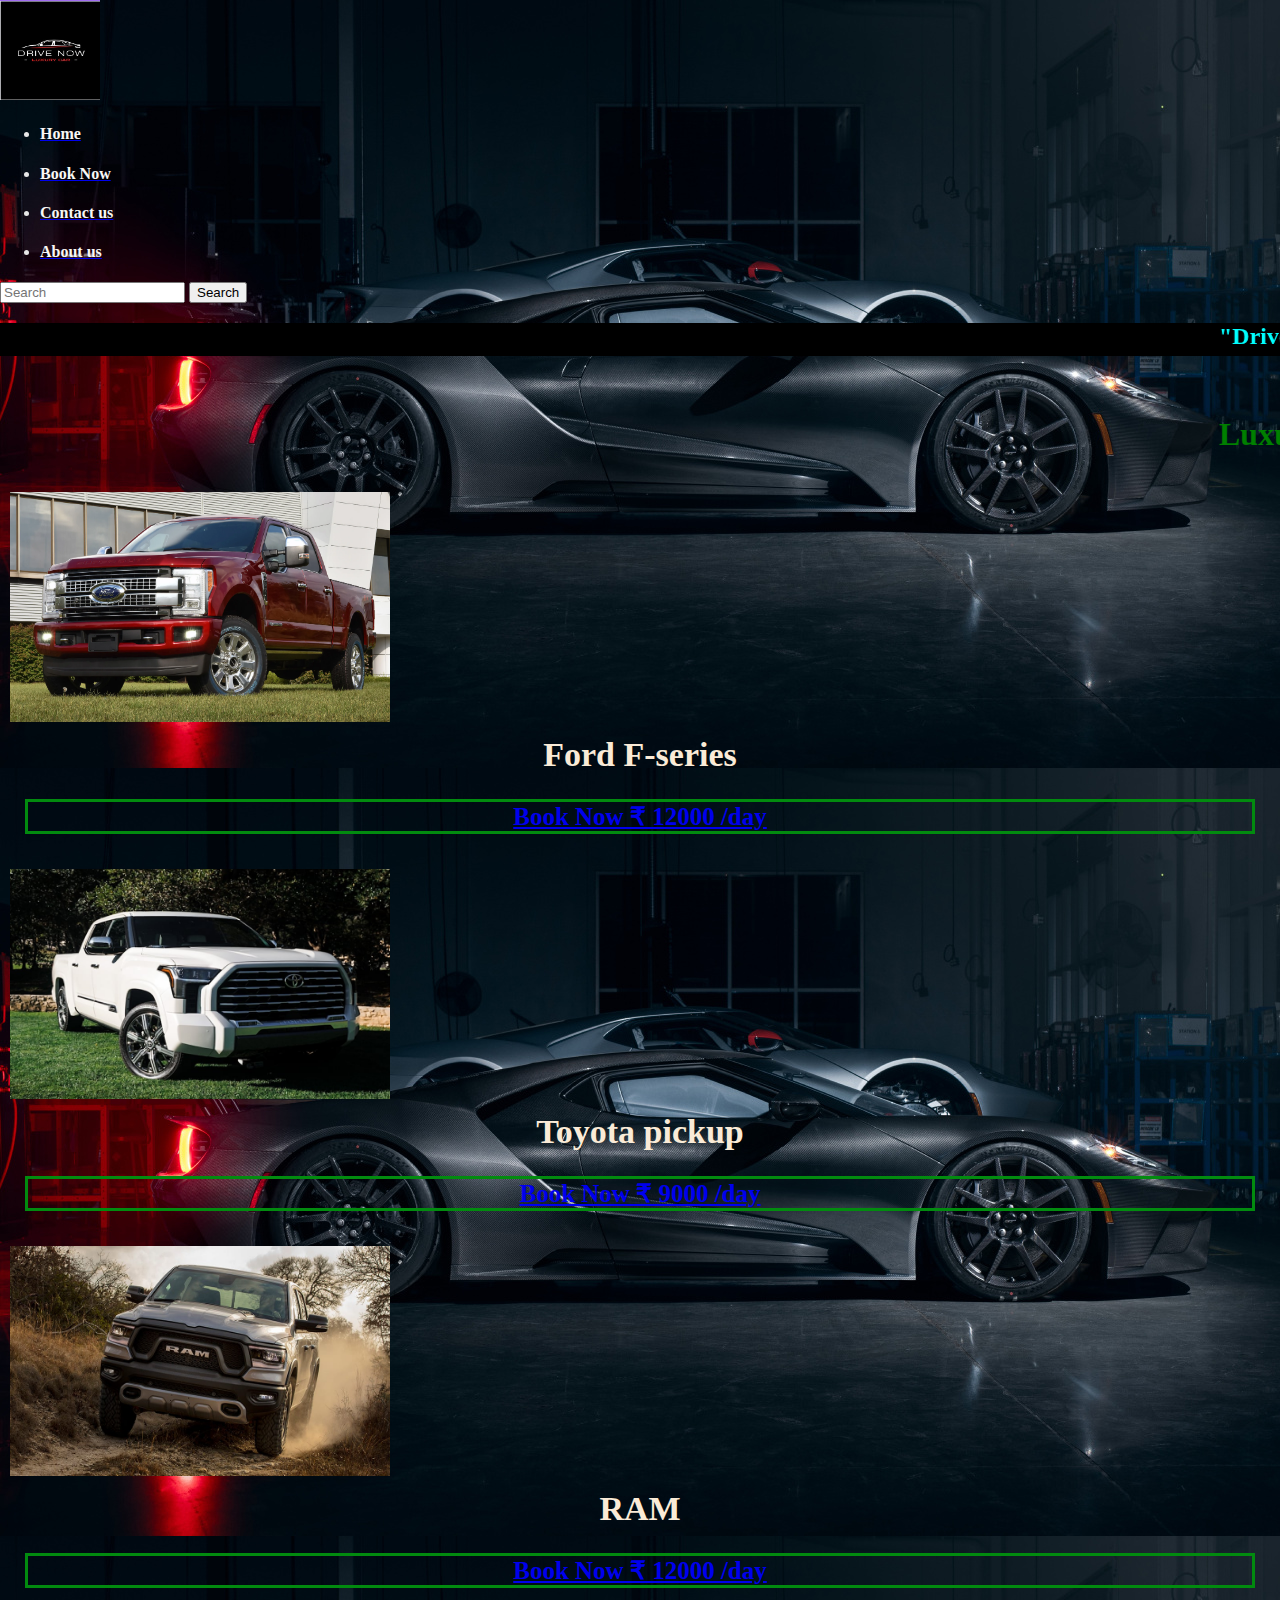
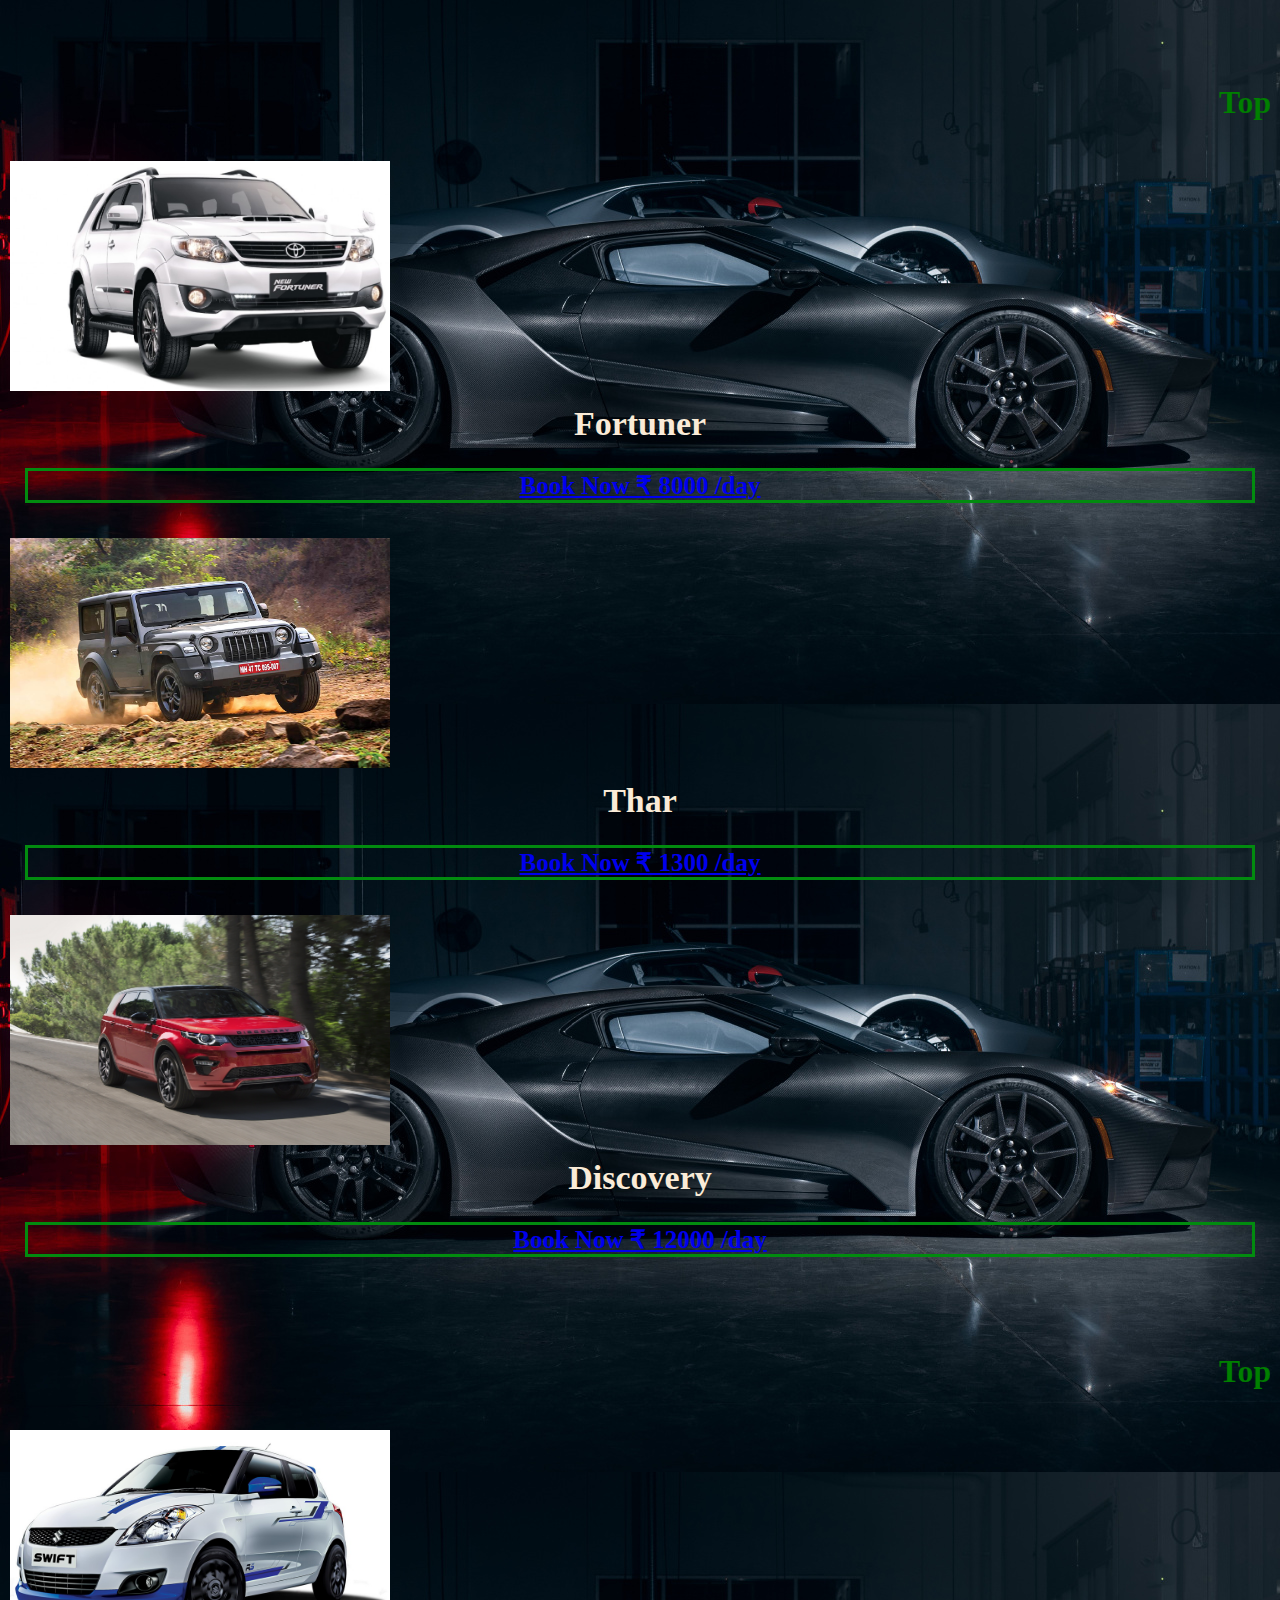
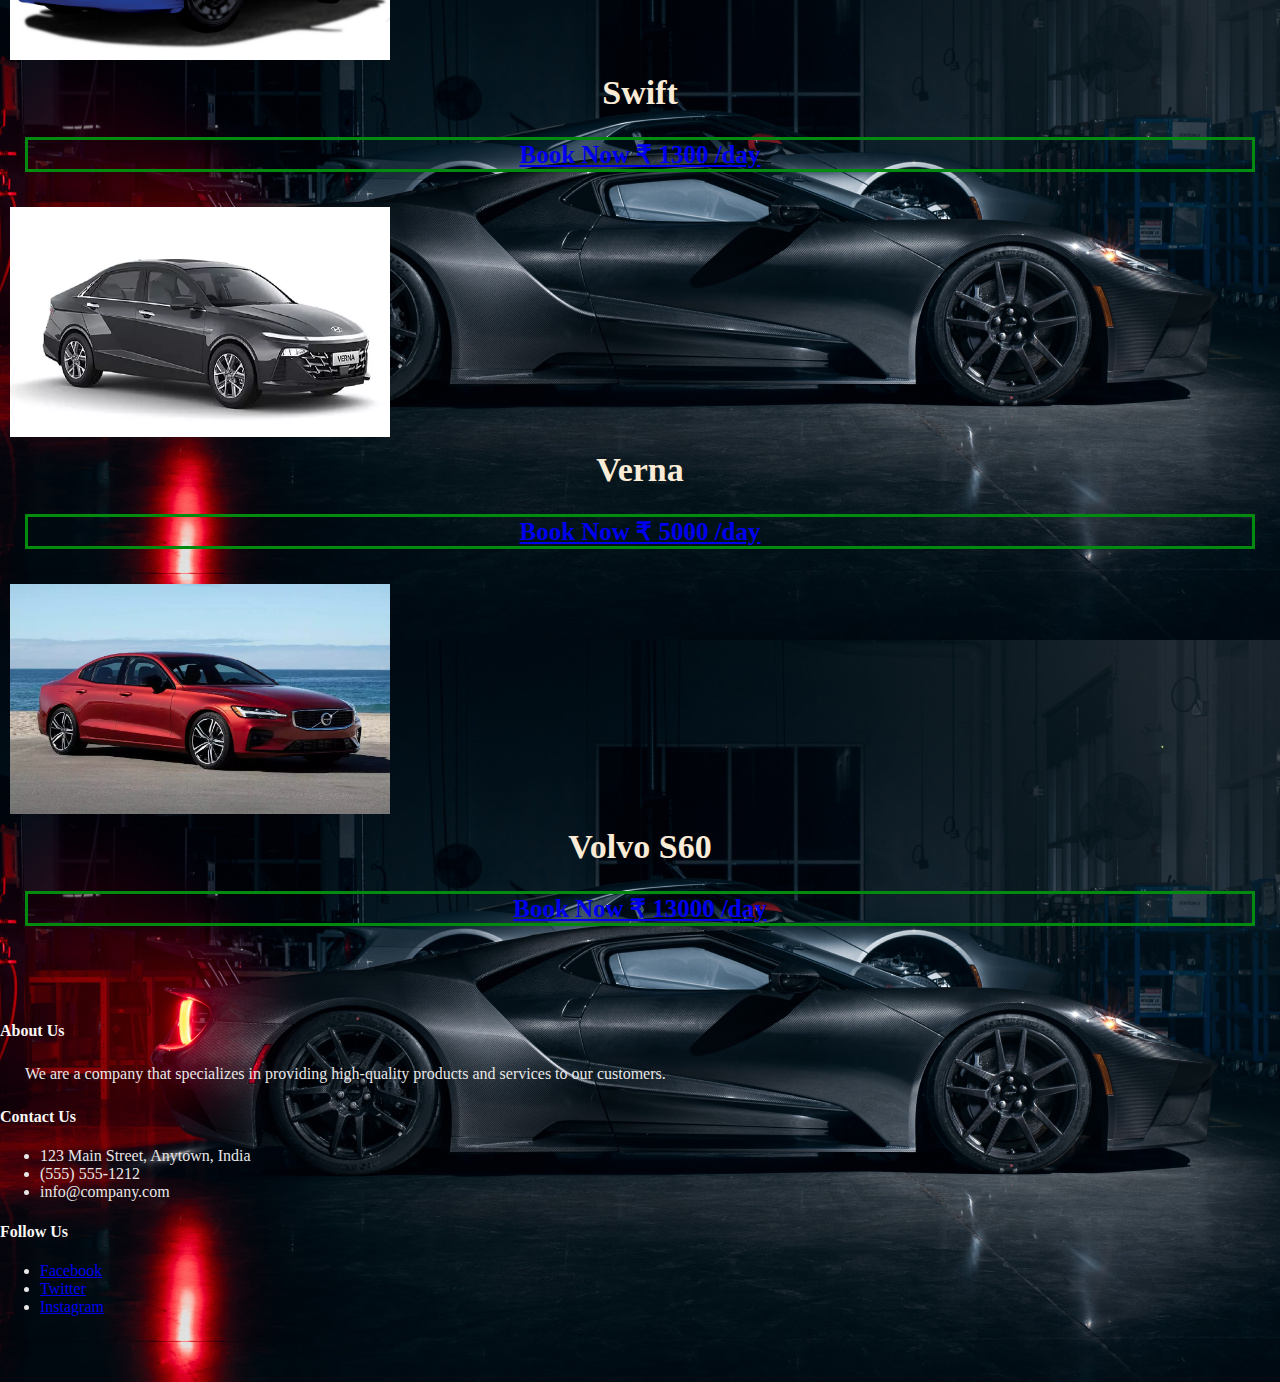
<file: index.html>
<!doctype html>
<html lang="en">

<head>
    <!-- Required meta tags -->
    <meta charset="utf-8">
    <meta name="viewport" content="width=device-width, initial-scale=1">

    <!-- Bootstrap CSS -->
    <link href="https://cdn.jsdelivr.net/npm/bootstrap@5.0.2/dist/css/bootstrap.min.css" rel="stylesheet"
        integrity="sha384-EVSTQN3/azprG1Anm3QDgpJLIm9Nao0Yz1ztcQTwFspd3yD65VohhpuuCOmLASjC" crossorigin="anonymous">

    <link rel="stylesheet" href="index.css">
    <title> Drive now</title>
</head>

<body>



    <nav class="navbar navbar-expand-lg navbar-light bg-dark">

        <div class="container-fluid">
            <img src="logo.jpg" style="width: 100px;height:100px;"></img>
            <div class="collapse navbar-collapse" id="navbarSupportedContent">
                <ul class="navbar-nav me-auto mb-2 mb-lg-0">
                    <li class="nav-item">
                        <a class="nav-link" href="index.html">
                            <h4>Home</h4>
                        </a>
                    </li>
                    <li class="nav-item">
                        <a class="nav-link" href="book.html">
                            <h4>Book Now</h4>
                        </a>
                    </li>

                    <li class="nav-item">
                        <a class="nav-link" href="contact.html">
                            <h4>Contact us</h4>
                        </a>
                    </li>
                    <li class="nav-item">
                        <a class="nav-link" href="Aboutus.html">
                            <h4>About us</h4>
                        </a>
                    </li>
                </ul>
                <form class="d-flex">
                    <input class="form-control me-2" type="search" placeholder="Search" aria-label="Search">
                    <button class="btn btn-outline-success" type="submit">Search</button>
                </form>
            </div>
        </div>
    </nav>

    <h2 class="bg-Dark">
        <marquee>"Drive your dreams with us."</marquee>
    </h2>

    <br>


    <h1 class="bg-dark">
        <marquee>Luxury Pickup'S</marquee>
    </h1>
    <div class="container">
        <div class="row">
            <div class="col">
                <div class="l1">
                    <img src="ford1.jpg" style="height:230px;width: 380px; margin: 10px; ">
                    <div class="byt">
                        <center style="color: rgb(0, 5, 1); font-size: 34px; text-align: center;"><b>Ford F-series
                            </b></center>
                    </div>
                    <b>
                        <p style="color: rgb(2, 139, 15); font-size: 25px; text-align: center;border:solid">

                            <a href="book.html" id="button">Book Now
                                &#8377 12000
                                /day</a>
                        </p>
                    </b>
                </div>

            </div>
            <div class="col">
                <div class="l2">
                    <img src="toyota.jpg" style="height:230px;width: 380px; margin: 10px; ">
                    <div class="byt">
                        <center style="color: rgb(0, 6, 1); font-size: 34px; text-align: center;"><b>Toyota pickup
                            </b></center>
                    </div>
                    <b>
                        <p style="color: rgb(2, 139, 15); font-size: 25px; text-align: center;border:solid">

                            <a href="book.html" id="button">Book Now
                                &#8377 9000
                                /day</a>
                        </p>
                    </b>
                </div>

            </div>
            <div class="col">
                <div class="l3">
                    <img src="ram.jpg" style="height:230px;width: 380px; margin: 10px; ">
                    <div class="byt">
                        <center style="color: rgb(0, 6, 1); font-size: 34px; text-align: center;"><b>RAM
                            </b></center>
                    </div>
                    <b>
                        <p style="color: rgb(2, 139, 15); font-size: 25px; text-align: center;border:solid">

                            <a href="book.html" id="button">Book Now
                                &#8377 12000
                                /day</a>
                        </p>
                    </b>
                </div>
            </div>

        </div>
    </div>




    <h1 class="bg-dark">
        <marquee>Top SUV'S</marquee>
    </h1>
    <div class="container">
        <div class="row">
            <div class="col">
                <div class="l1">
                    <img src="Fortuner.jpg" style="height:230px;width: 380px; margin: 10px; ">
                    <div class="byt">
                        <center style="color: rgb(0, 6, 1); font-size: 34px; text-align: center;"><b>Fortuner
                            </b></center>
                    </div>
                    <b>
                        <p style="color: rgb(2, 139, 15); font-size: 25px; text-align: center;border:solid">

                            <a href="book.html" id="button">Book Now
                                &#8377 8000
                                /day</a>
                        </p>
                    </b>
                </div>

            </div>
            <div class="col">
                <div class="l2">
                    <img src="thar.jpg" style="height:230px;width: 380px; margin: 10px; ">
                    <div class="byt">
                        <center style="color: rgb(0, 6, 1); font-size: 34px; text-align: center;"><b>Thar
                            </b></center>
                    </div>
                    <b>
                        <p style="color: rgb(2, 139, 15); font-size: 25px; text-align: center;border:solid">

                            <a href="book.html" id="button">Book Now
                                &#8377 1300
                                /day</a>
                        </p>
                    </b>
                </div>

            </div>
            <div class="col">
                <div class="l3">
                    <img src="discovery.jpg" style="height:230px;width: 380px; margin: 10px; ">
                    <div class="byt">
                        <center style="color: rgb(0, 6, 1); font-size: 34px; text-align: center;"><b>Discovery
                            </b></center>
                    </div>
                    <b>
                        <p style="color: rgb(2, 139, 15); font-size: 25px; text-align: center;border:solid">

                            <a href="book.html" id="button">Book Now
                                &#8377 12000
                                /day</a>
                        </p>
                    </b>
                </div>
            </div>

        </div>
    </div>

    <h1 class="bg-dark">
        <marquee>Top Sedan</marquee>
    </h1>
    <div class="container">
        <div class="row">
            <div class="col">
                <div class="l1">
                    <img src="swift.jpg" style="height:230px;width: 380px; margin: 10px; ">
                    <div class="byt">
                        <center style="color: rgb(0, 6, 1); font-size: 34px; text-align: center;"><b>Swift
                            </b></center>
                    </div>
                    <b>
                        <p style="color: rgb(2, 139, 15); font-size: 25px; text-align: center;border:solid">

                            <a href="book.html" id="button">Book Now
                                &#8377 1300
                                /day</a>
                        </p>
                    </b>
                </div>

            </div>
            <div class="col">
                <div class="l2">
                    <img src="verna.jpg" style="height:230px;width: 380px; margin: 10px; ">
                    <div class="byt">
                        <center style="color: rgb(0, 6, 1); font-size: 34px; text-align: center;"><b>Verna
                            </b></center>
                    </div>
                    <b>
                        <p style="color: rgb(2, 139, 15); font-size: 25px; text-align: center;border:solid">

                            <a href="book.html" id="button">Book Now
                                &#8377 5000
                                /day</a>
                        </p>
                    </b>
                </div>

            </div>
            <div class="col">
                <div class="l3">
                    <img src="volvo.jpg" style="height:230px;width: 380px; margin: 10px; ">
                    <div class="byt">
                        <center style="color: rgb(0, 6, 1); font-size: 34px; text-align: center;"><b>Volvo
                                S60</b></center>
                    </div>
                    <b>
                        <p style="color: rgb(2, 139, 15); font-size: 25px; text-align: center;border:solid">

                            <a href="book.html" id="button">Book Now
                                &#8377 13000
                                /day</a>
                        </p>
                    </b>
                </div>
            </div>

        </div>
    </div>


    <footer class="bg-dark py-3 ">
        <div class="container">
            <div class="row">
                <div class="col-lg-4 col-md-6">
                    <h4>About Us</h4>
                    <p>We are a company that specializes in providing high-quality products and services to our
                        customers.</p>
                </div>
                <div class="col-lg-4 col-md-6">
                    <h4>Contact Us</h4>
                    <ul class="list-unstyled">
                        <li><i class="fas fa-map-marker-alt"></i> 123 Main Street, Anytown, India</li>
                        <li><i class="fas fa-phone"></i> (555) 555-1212</li>
                        <li><i class="fas fa-envelope"></i> info@company.com</li>
                    </ul>
                </div>
                <div class="col-lg-4 col-md-12">
                    <h4>Follow Us</h4>
                    <ul class="list-unstyled">
                        <li><a href="#"><i class="fab fa-facebook"></i> Facebook</a></li>
                        <li><a href="#"><i class="fab fa-twitter"></i> Twitter</a></li>
                        <li><a href="#"><i class="fab fa-instagram"></i> Instagram</a></li>
                    </ul>
                </div>
            </div>
        </div>
    </footer>

    <!--####################Script########################################-->
    <script src="https://cdn.jsdelivr.net/npm/bootstrap@5.0.2/dist/js/bootstrap.bundle.min.js"
        integrity="sha384-MrcW6ZMFYlzcLA8Nl+NtUVF0sA7MsXsP1UyJoMp4YLEuNSfAP+JcXn/tWtIaxVXM"
        crossorigin="anonymous"></script>


    <script src="slideshow.js"></script>

</body>

</html>
</file>
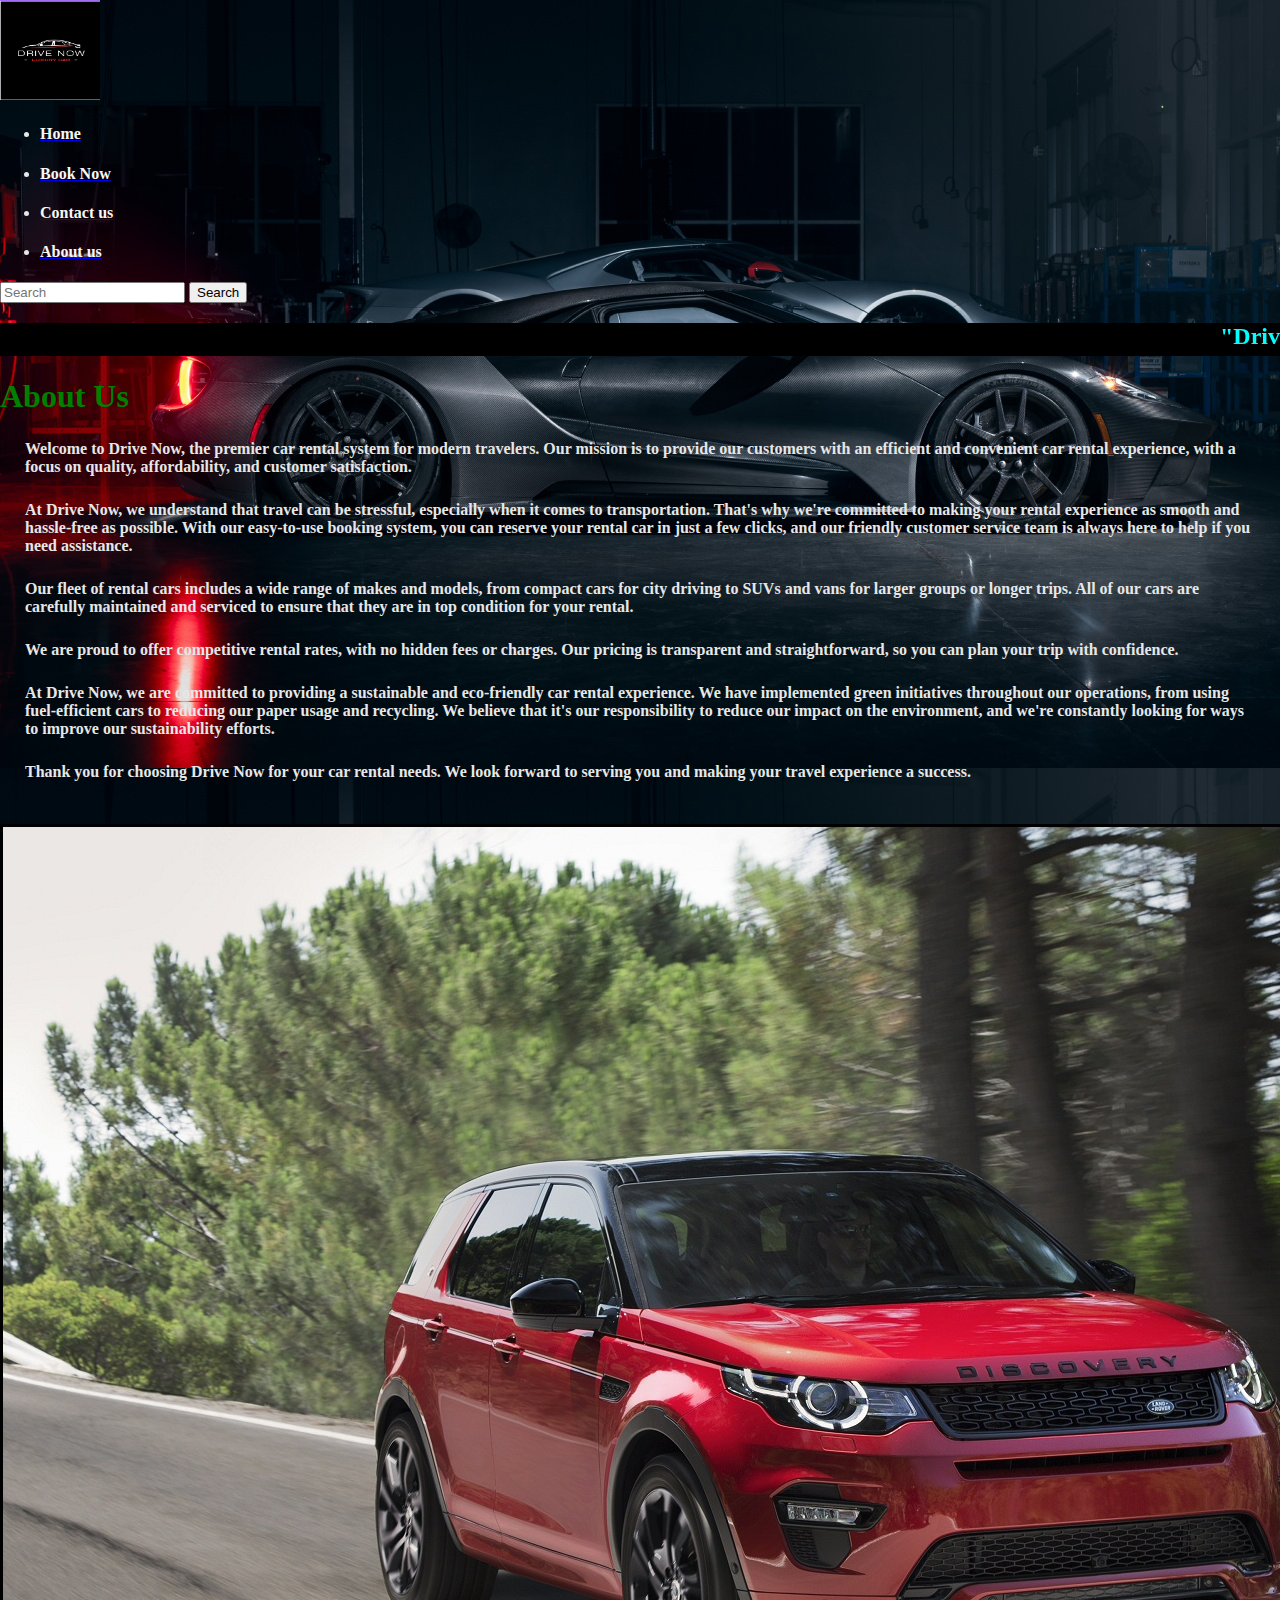
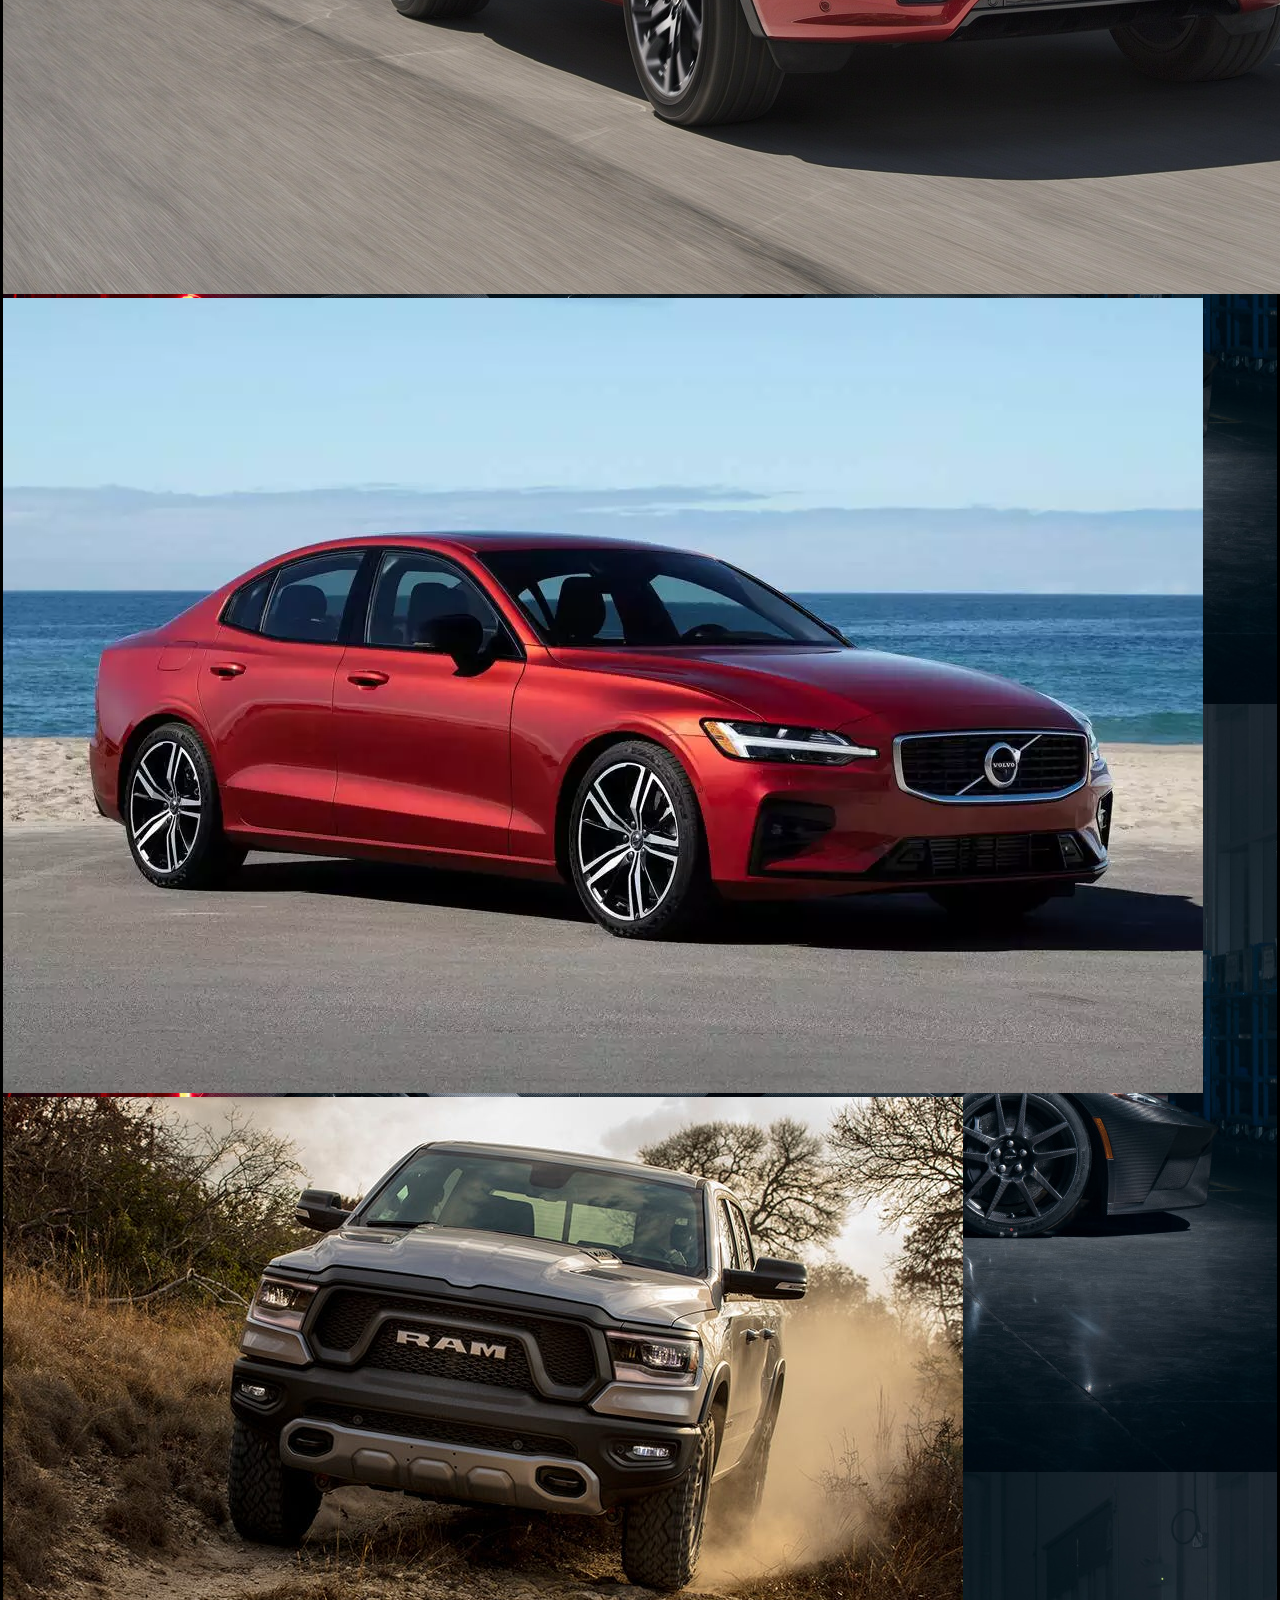
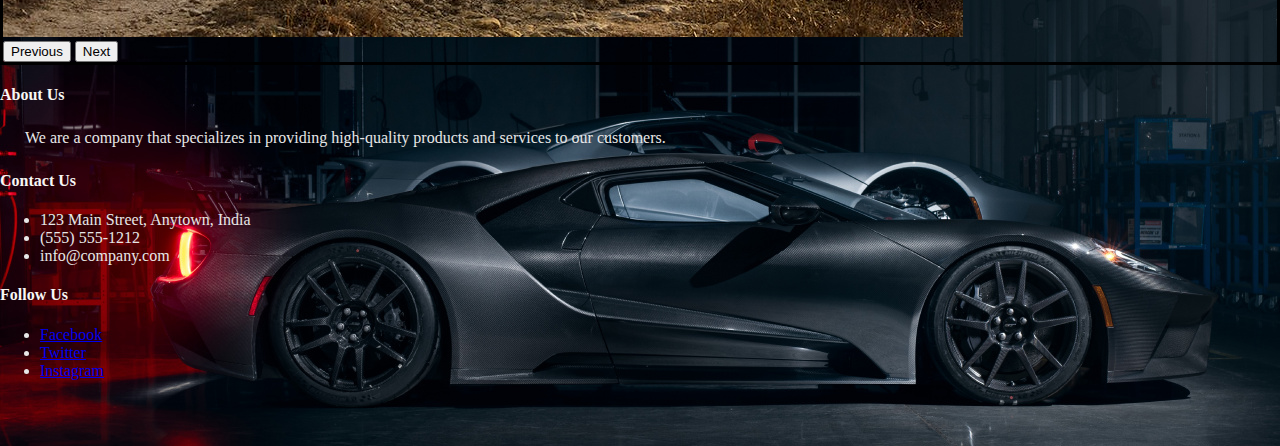
<file: Aboutus.html>
<!doctype html>
<html lang="en">

<head>
    <!-- Required meta tags -->
    <meta charset="utf-8">
    <meta name="viewport" content="width=device-width, initial-scale=1">

    <!-- Bootstrap CSS -->
    <link href="https://cdn.jsdelivr.net/npm/bootstrap@5.0.2/dist/css/bootstrap.min.css" rel="stylesheet"
        integrity="sha384-EVSTQN3/azprG1Anm3QDgpJLIm9Nao0Yz1ztcQTwFspd3yD65VohhpuuCOmLASjC" crossorigin="anonymous">

    <link rel="stylesheet" href="index.css">
    <title>Drive now</title>
</head>

<body>



    <nav class="navbar navbar-expand-lg navbar-light bg-dark">

        <div class="container-fluid">
            <img src="logo.jpg" style="width: 100px;height:100px;"></img>
            <div class="collapse navbar-collapse" id="navbarSupportedContent">
                <ul class="navbar-nav me-auto mb-2 mb-lg-0">
                    <li class="nav-item">
                        <a class="nav-link" href="index.html">
                            <h4>Home</h4>
                        </a>
                    </li>
                    <li class="nav-item">
                        <a class="nav-link" href="book.html">
                            <h4>Book Now</h4>
                        </a>
                    </li>

                    <li class="nav-item">
                        <a class="nav-link" href="contact.html">
                            <h4>Contact us</h4>
                        </a>
                    </li>
                    <li class="nav-item">
                        <a class="nav-link" href="Aboutus.html">
                            <h4>About us</h4>
                        </a>
                    </li>
                </ul>
                <form class="d-flex">
                    <input class="form-control me-2" type="search" placeholder="Search" aria-label="Search">
                    <button class="btn btn-outline-success" type="submit">Search</button>
                </form>
            </div>
        </div>
    </nav>

    <h2 class="bg-Dark">
        <marquee>"Drive your dreams with us."</marquee>
    </h2>
    <h1 class="text-center text-white">About Us</h1>

    <h4 class="text-left text-white">
        <p>
            Welcome to Drive Now, the premier car rental system for modern travelers. Our mission is to provide our
            customers with an efficient and convenient car rental experience, with a focus on quality, affordability,
            and
            customer satisfaction.</p>

        <p> At Drive Now, we understand that travel can be stressful, especially when it comes to transportation. That's
            why
            we're committed to making your rental experience as smooth and hassle-free as possible. With our easy-to-use
            booking system, you can reserve your rental car in just a few clicks, and our friendly customer service team
            is
            always here to help if you need assistance.</p>

        <p> Our fleet of rental cars includes a wide range of makes and models, from compact cars for city driving to
            SUVs
            and vans for larger groups or longer trips. All of our cars are carefully maintained and serviced to ensure
            that
            they are in top condition for your rental.</p>

        <p> We are proud to offer competitive rental rates, with no hidden fees or charges. Our pricing is transparent
            and
            straightforward, so you can plan your trip with confidence.</p>

        <p>At Drive Now, we are committed to providing a sustainable and eco-friendly car rental experience. We have
            implemented green initiatives throughout our operations, from using fuel-efficient cars to reducing our
            paper
            usage and recycling. We believe that it's our responsibility to reduce our impact on the environment, and
            we're
            constantly looking for ways to improve our sustainability efforts.</p>

        <p> Thank you for choosing Drive Now for your car rental needs. We look forward to serving you and making your
            travel experience a success.</p>
    </h4>
    <br>
    <div class="container-fluid" style="border:solid ">
        <div class="row">
            <div class="col">
                <div id="footer-carousel" class="carousel slide" data-bs-ride="carousel">
                    <div class="carousel-inner">
                        <div class="carousel-item active">
                            <img src="discovery.jpg" class="d-block w-100" alt="Slide 1">
                        </div>
                        <div class="carousel-item">
                            <img src="volvo.jpg" class="d-block w-100" alt="Slide 2">
                        </div>
                        <div class="carousel-item">
                            <img src="ram.jpg" class="d-block w-100" alt="Slide 3">
                        </div>
                    </div>
                    <button class="carousel-control-prev" type="button" data-bs-target="#footer-carousel"
                        data-bs-slide="prev">
                        <span class="carousel-control-prev-icon" aria-hidden="true"></span>
                        <span class="visually-hidden">Previous</span>
                    </button>
                    <button class="carousel-control-next" type="button" data-bs-target="#footer-carousel"
                        data-bs-slide="next">
                        <span class="carousel-control-next-icon" aria-hidden="true"></span>
                        <span class="visually-hidden">Next</span>
                    </button>
                </div>
            </div>
        </div>
    </div>


    <footer class="bg-dark py-3 ">
        <div class="container">
            <div class="row">
                <div class="col-lg-4 col-md-6">
                    <h4>About Us</h4>
                    <p>We are a company that specializes in providing high-quality products and services to our
                        customers.</p>
                </div>
                <div class="col-lg-4 col-md-6">
                    <h4>Contact Us</h4>
                    <ul class="list-unstyled">
                        <li><i class="fas fa-map-marker-alt"></i> 123 Main Street, Anytown, India</li>
                        <li><i class="fas fa-phone"></i> (555) 555-1212</li>
                        <li><i class="fas fa-envelope"></i> info@company.com</li>
                    </ul>
                </div>
                <div class="col-lg-4 col-md-12">
                    <h4>Follow Us</h4>
                    <ul class="list-unstyled">
                        <li><a href="#"><i class="fab fa-facebook"></i> Facebook</a></li>
                        <li><a href="#"><i class="fab fa-twitter"></i> Twitter</a></li>
                        <li><a href="#"><i class="fab fa-instagram"></i> Instagram</a></li>
                    </ul>
                </div>
            </div>
        </div>
    </footer>







    <!--####################Script########################################-->
    <script src="https://cdn.jsdelivr.net/npm/bootstrap@5.0.2/dist/js/bootstrap.bundle.min.js"
        integrity="sha384-MrcW6ZMFYlzcLA8Nl+NtUVF0sA7MsXsP1UyJoMp4YLEuNSfAP+JcXn/tWtIaxVXM"
        crossorigin="anonymous"></script>




</body>

</html>
</file>
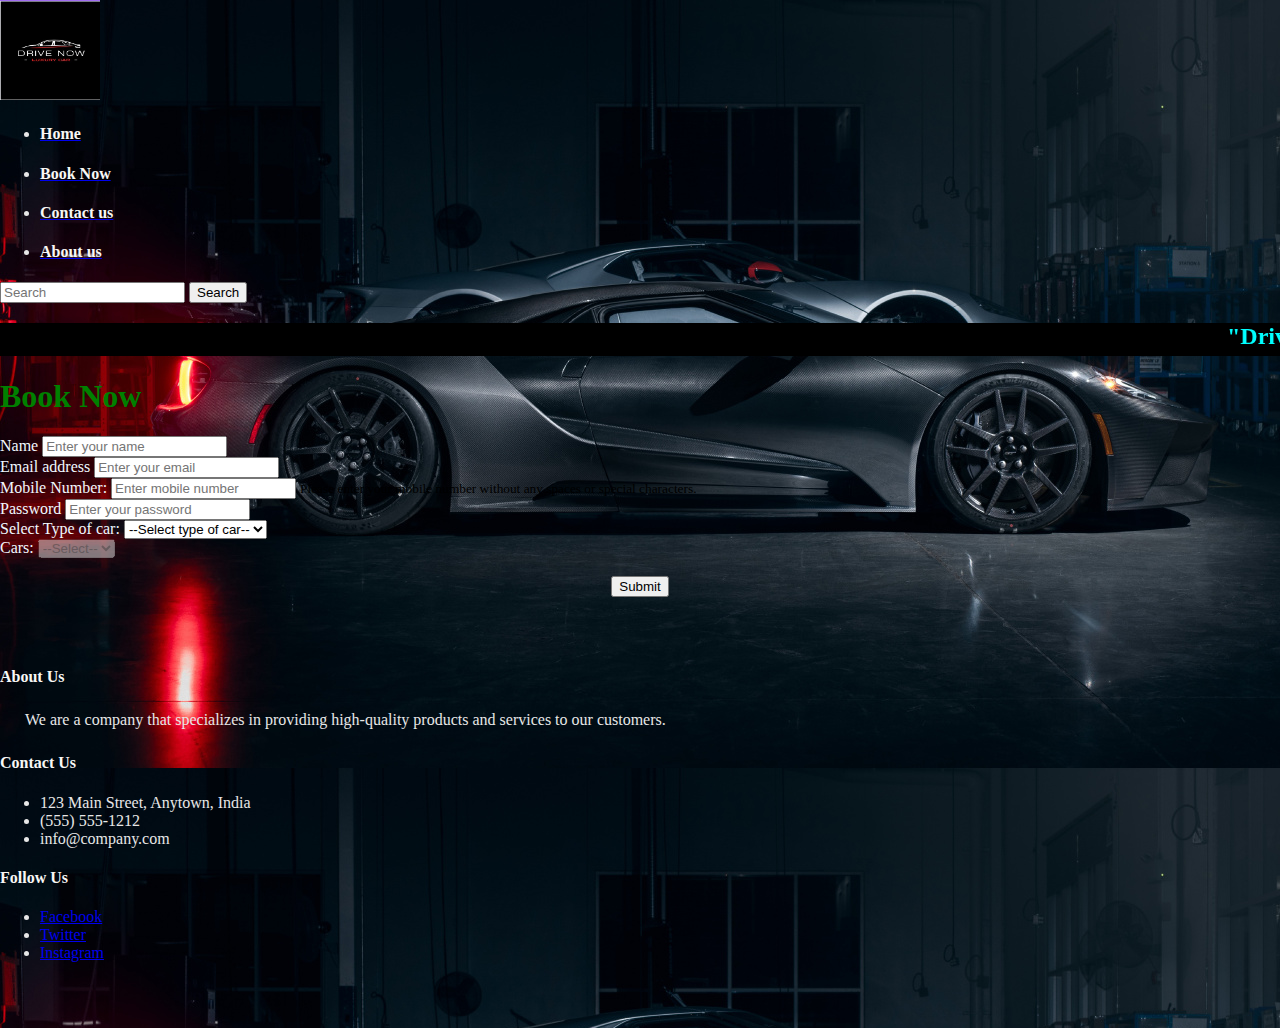
<file: book.html>
<!doctype html>
<html lang="en">

<head>
    <!-- Required meta tags -->
    <meta charset="utf-8">
    <meta name="viewport" content="width=device-width, initial-scale=1">

    <!-- Bootstrap CSS -->
    <link href="https://cdn.jsdelivr.net/npm/bootstrap@5.0.2/dist/css/bootstrap.min.css" rel="stylesheet"
        integrity="sha384-EVSTQN3/azprG1Anm3QDgpJLIm9Nao0Yz1ztcQTwFspd3yD65VohhpuuCOmLASjC" crossorigin="anonymous">

    <title>Ride now</title>
    <link rel="stylesheet" href="index.css">
    <script src="script.js"></script>
</head>

<body>
    <nav class="navbar navbar-expand-lg navbar-light bg-dark">

        <div class="container-fluid">
            <img src="logo.jpg" style="width: 100px;height:100px;"></img>
            <div class="collapse navbar-collapse" id="navbarSupportedContent">
                <ul class="navbar-nav me-auto mb-2 mb-lg-0">
                    <li class="nav-item">
                        <a class="nav-link" href="index.html">
                            <h4>Home</h4>
                        </a>
                    </li>
                    <li class="nav-item">
                        <a class="nav-link" href="book.html">
                            <h4>Book Now</h4>
                        </a>
                    </li>

                    <li class="nav-item">
                        <a class="nav-link" href="contact.html">
                            <h4>Contact us</h4>
                        </a>
                    </li>
                    <li class="nav-item">
                        <a class="nav-link" href="Aboutus.html">
                            <h4>About us</h4>
                        </a>
                    </li>
                </ul>
                <form class="d-flex">
                    <input class="form-control me-2" type="search" placeholder="Search" aria-label="Search">
                    <button class="btn btn-outline-success" type="submit">Search</button>
                </form>
            </div>
        </div>
    </nav>

    <h2 class="bg-Dark">
        <marquee>"Drive your dreams with us."</marquee>
    </h2>
    <!--Form -->
    <div class="container">
        <div class="row justify-content-center mb-4">
            <div class="col-md-6">
                <h1 class="text-center text-white">Book Now</h1>
            </div>
        </div>
        <div class="row justify-content-center">
            <div class="col-md-6">
                <div class="border border-primary rounded p-3">
                    <form id="myForm">
                        <div class="mb-3">
                            <label for="name" class="form-label text-white">Name</label>
                            <input type="text" class="form-control" id="name" placeholder="Enter your name">
                        </div>
                        <div class="mb-3">
                            <label for="email" class="form-label text-white">Email address</label>
                            <input type="email" class="form-control" id="email" placeholder="Enter your email">
                        </div>

                        <div class="form-group">
                            <label for="mobile-number">Mobile Number:</label>
                            <input type="tel" class="form-control" id="mobile-number" name="mobile-number"
                                placeholder="Enter mobile number" required>
                            <small class="form-text text-muted">Please enter your mobile number without any spaces or
                                special characters.</small>
                        </div>


                        <div class="mb-3">
                            <label for="password" class="form-label text-white">Password</label>
                            <input type="password" class="form-control" id="password" placeholder="Enter your password">
                        </div>



                        <div class="form-group" id="select">
                            <label for="parentSelect">Select Type of car:</label>
                            <select class="form-control" id="parentSelect">
                                <option value="">--Select type of car--</option>
                                <option value="parent1">Suv</option>
                                <option value="parent2">Sedan</option>
                                <option value="parent3">Pick ups</option>
                            </select>
                        </div>
                        <div class="form-group" id="selectchild">
                            <label for="childSelect">Cars:</label>
                            <select class="form-control" id="childSelect" disabled>
                                <option value="">--Select--</option>
                            </select>
                        </div>
                        <br>
                        <div>

                            <center><button type="submit" class="btn btn-light" id="submitButton">Submit</button>
                            </center>
                            <div id="messageBox"></div>
                        </div>
                </div>
            </div>
        </div>



        <script src="https://ajax.googleapis.com/ajax/libs/jquery/3.5.1/jquery.min.js"></script>
        <script src="https://cdnjs.cloudflare.com/ajax/libs/popper.js/1.16.0/umd/popper.min.js"></script>
        <script src="https://maxcdn.bootstrapcdn.com/bootstrap/4.5.2/js/bootstrap.min.js"></script>




    </div>

    </form>
    </div>
    </div>
    </div>
    </div>
    <script>
        $(document).ready(function () {
            $('#parentSelect').change(function () {
                var parentValue = $(this).val();
                if (parentValue === 'parent1') {
                    $('#childSelect').html('<option value="">--Suv--</option><option value="suv">Fortuner</option><option value="suv">Discovery</option><option value="suv">Thar</option><option value="suv">Scorpio</option>').prop('disabled', false);
                } else if (parentValue === 'parent2') {
                    $('#childSelect').html('<option value="">--Sedan--</option><option value="Sedan">Verna</option><option value="Sedan">Dzire</option><option value="Sedan">Volvo</option><option value="Sedan">Mercedes</option><option value="Sedan">Dzire</option><option value="Sedan">Volvo</option>').prop('disabled', false);
                } else if (parentValue === 'parent3') {
                    $('#childSelect').html('<option value="">--Sedan--</option><option value="Sedan">Verna</option><option value="Sedan">Dzire</option><option value="Sedan">Volvo</option><option value="Sedan">Mercedes</option><option value="Sedan">Dzire</option><option value="Sedan">Volvo</option>').prop('disabled', false);
                }
                else {
                    $('#childSelect').html('<option value="">--Select Car model--</option>').prop('disabled', true);
                }
            });
        });
    </script>



    <script src="https://cdn.jsdelivr.net/npm/bootstrap@5.0.2/dist/js/bootstrap.bundle.min.js"
        integrity="sha384-MrcW6ZMFYlzcLA8Nl+NtUVF0sA7MsXsP1UyJoMp4YLEuNSfAP+JcXn/tWtIaxVXM"
        crossorigin="anonymous"></script>


    <footer class="bg-dark py-3 ">
        <div class="container">
            <div class="row">
                <div class="col-lg-4 col-md-6">
                    <h4>About Us</h4>
                    <p>We are a company that specializes in providing high-quality products and services to our
                        customers.</p>
                </div>
                <div class="col-lg-4 col-md-6">
                    <h4>Contact Us</h4>
                    <ul class="list-unstyled">
                        <li><i class="fas fa-map-marker-alt"></i> 123 Main Street, Anytown, India</li>
                        <li><i class="fas fa-phone"></i> (555) 555-1212</li>
                        <li><i class="fas fa-envelope"></i> info@company.com</li>
                    </ul>
                </div>
                <div class="col-lg-4 col-md-12">
                    <h4>Follow Us</h4>
                    <ul class="list-unstyled">
                        <li><a href="#"><i class="fab fa-facebook"></i> Facebook</a></li>
                        <li><a href="#"><i class="fab fa-twitter"></i> Twitter</a></li>
                        <li><a href="#"><i class="fab fa-instagram"></i> Instagram</a></li>
                    </ul>
                </div>
            </div>
        </div>
    </footer>

</body>

</html>
</file>
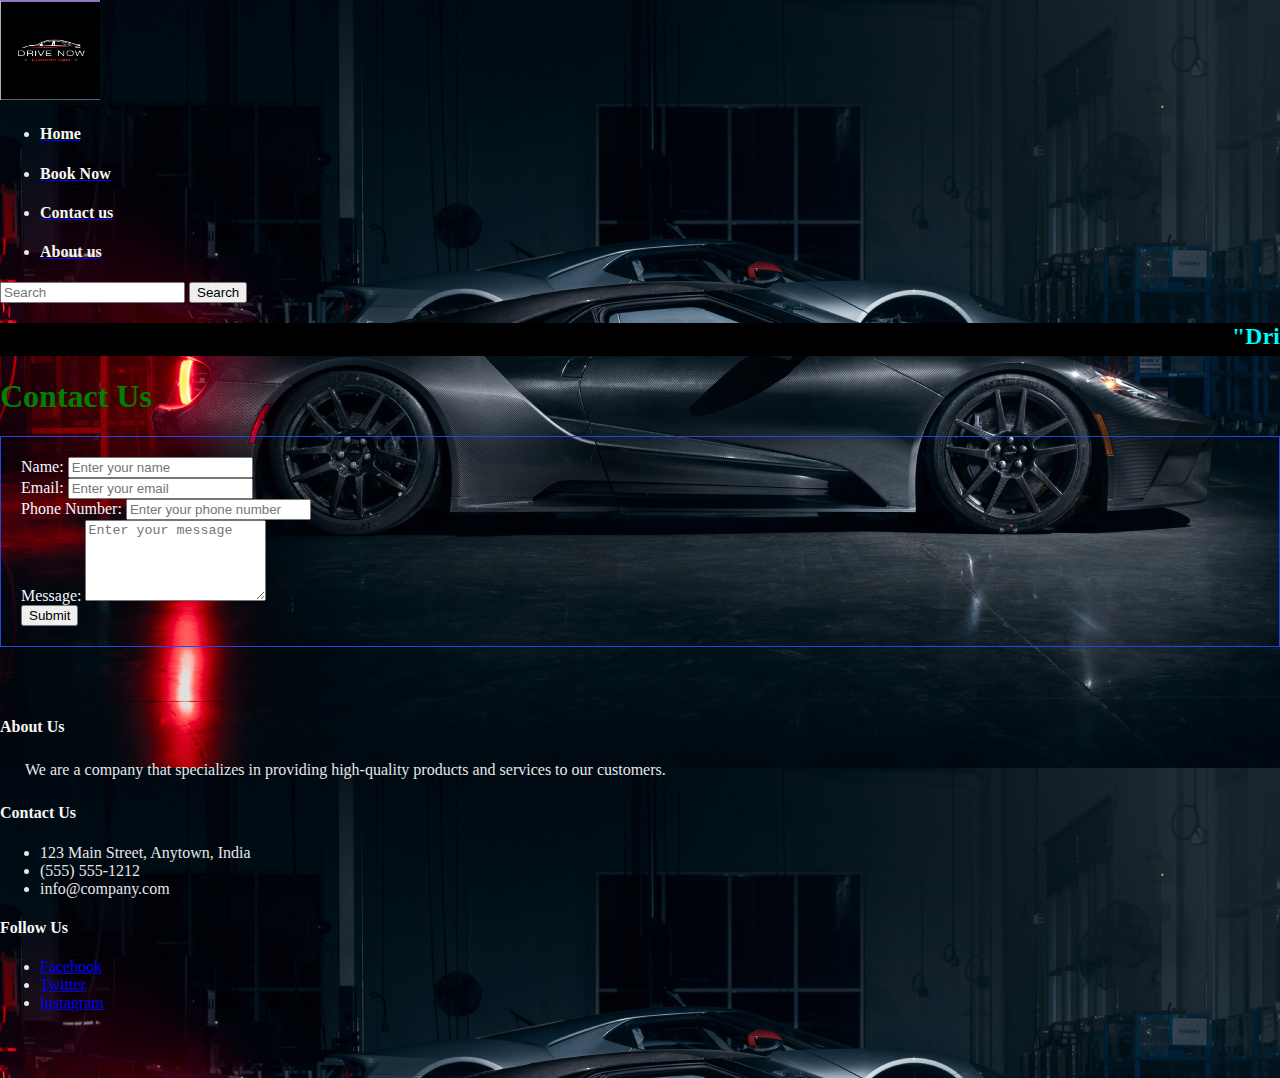
<file: contact.html>
<!doctype html>
<html lang="en">

<head>
    <!-- Required meta tags -->
    <meta charset="utf-8">
    <meta name="viewport" content="width=device-width, initial-scale=1">

    <!-- Bootstrap CSS -->
    <link href="https://cdn.jsdelivr.net/npm/bootstrap@5.0.2/dist/css/bootstrap.min.css" rel="stylesheet"
        integrity="sha384-EVSTQN3/azprG1Anm3QDgpJLIm9Nao0Yz1ztcQTwFspd3yD65VohhpuuCOmLASjC" crossorigin="anonymous">

    <link rel="stylesheet" href="index.css">
    <title>Drive now</title>
</head>

<body>



    <nav class="navbar navbar-expand-lg navbar-light bg-dark">

        <div class="container-fluid">
            <img src="logo.jpg" style="width: 100px;height:100px;"></img>
            <div class="collapse navbar-collapse" id="navbarSupportedContent">
                <ul class="navbar-nav me-auto mb-2 mb-lg-0">
                    <li class="nav-item">
                        <a class="nav-link" href="index.html">
                            <h4>Home</h4>
                        </a>
                    </li>
                    <li class="nav-item">
                        <a class="nav-link" href="book.html">
                            <h4>Book Now</h4>
                        </a>
                    </li>

                    <li class="nav-item">
                        <a class="nav-link" href="contact.html">
                            <h4>Contact us</h4>
                        </a>
                    </li>
                    <li class="nav-item">
                        <a class="nav-link" href="Aboutus.html">
                            <h4>About us</h4>
                        </a>
                    </li>
                </ul>
                <form class="d-flex">
                    <input class="form-control me-2" type="search" placeholder="Search" aria-label="Search">
                    <button class="btn btn-outline-success" type="submit">Search</button>
                </form>
            </div>
        </div>
    </nav>

    <h2 class="bg-Dark">
        <marquee>"Drive your dreams with us."</marquee>
    </h2>

    <div class="container">
        <div class="row">
            <div class="col-md-8 mx-auto">
                <h1 class="text-center text-white">Contact Us</h1>
                <form style="border: 1px solid rgb(32, 71, 224); padding: 20px;">
                    <div class="form-group">
                        <label for="name">Name:</label>
                        <input type="text" class="form-control" id="name" placeholder="Enter your name" required>
                    </div>
                    <div class="form-group">
                        <label for="email">Email:</label>
                        <input type="email" class="form-control" id="email" placeholder="Enter your email" required>
                    </div>
                    <div class="form-group">
                        <label for="phone">Phone Number:</label>
                        <input type="tel" class="form-control" id="phone" placeholder="Enter your phone number"
                            required>
                    </div>
                    <div class="form-group">
                        <label for="message">Message:</label>
                        <textarea class="form-control" id="message" rows="5" placeholder="Enter your message"
                            required></textarea>
                    </div>
                    <button type="submit" class="btn btn-primary">Submit</button>
                </form>
            </div>
        </div>
    </div>

    <footer class="bg-dark py-3 ">
        <div class="container">
            <div class="row">
                <div class="col-lg-4 col-md-6">
                    <h4>About Us</h4>
                    <p>We are a company that specializes in providing high-quality products and services to our
                        customers.</p>
                </div>
                <div class="col-lg-4 col-md-6">
                    <h4>Contact Us</h4>
                    <ul class="list-unstyled">
                        <li><i class="fas fa-map-marker-alt"></i> 123 Main Street, Anytown, India</li>
                        <li><i class="fas fa-phone"></i> (555) 555-1212</li>
                        <li><i class="fas fa-envelope"></i> info@company.com</li>
                    </ul>
                </div>
                <div class="col-lg-4 col-md-12">
                    <h4>Follow Us</h4>
                    <ul class="list-unstyled">
                        <li><a href="#"><i class="fab fa-facebook"></i> Facebook</a></li>
                        <li><a href="#"><i class="fab fa-twitter"></i> Twitter</a></li>
                        <li><a href="#"><i class="fab fa-instagram"></i> Instagram</a></li>
                    </ul>
                </div>
            </div>
        </div>
    </footer>







    <!--####################Script########################################-->
    <script src="https://cdn.jsdelivr.net/npm/bootstrap@5.0.2/dist/js/bootstrap.bundle.min.js"
        integrity="sha384-MrcW6ZMFYlzcLA8Nl+NtUVF0sA7MsXsP1UyJoMp4YLEuNSfAP+JcXn/tWtIaxVXM"
        crossorigin="anonymous"></script>




</body>

</html>
</file>
<file: index.css>
body{
    position:top;
     background-image:url('Gt.jpg'); 
  
    margin-bottom: 60px;
}
h2{
    background:black;
    color:aqua;
}
h1{
    color: green;
}

   

h4{
    color: rgb(248, 247, 245);
}

html,body {
    margin:0;
    padding:0;
    height:100%; /* needed for container min-height */
}

.content {
    position:relative; /* needed for footer positioning*/
    margin:0 auto; /* center, not in IE5 */

    height:auto !important; /* real browsers */
    height:100%; /* IE6: treaded as min-height*/

    min-height:100%; /* real browsers */
}

/* --- Footer --- */
.footerbar {                                position: absolute;
                                            width: 100%;
                                            bottom: 0;

                                            color: rgba(13, 0, 0, 0.907);
                                            background-color: #202020;
                                            font-size: 12px; }

a.nav-footer:link,
a.nav-footer:visited {                      color: white !important; }
a.nav-footer:hover, 
a.nav-footer:focus {                        color: black !important;
                                            background-color: #E7E7E7 !important; }
.container{
    padding-bottom: 50px;
}
  p{
    color: #E7E7E7;
    margin: 25px;
  }
  ul{
    color: #E7E7E7;
  }

  a{
    border-color: #E7E7E7;
  }
  b{
    color: antiquewhite;
  }
  form {
    background-color: transparent;
  }
  label{
    color: aliceblue;
  }
</file>
